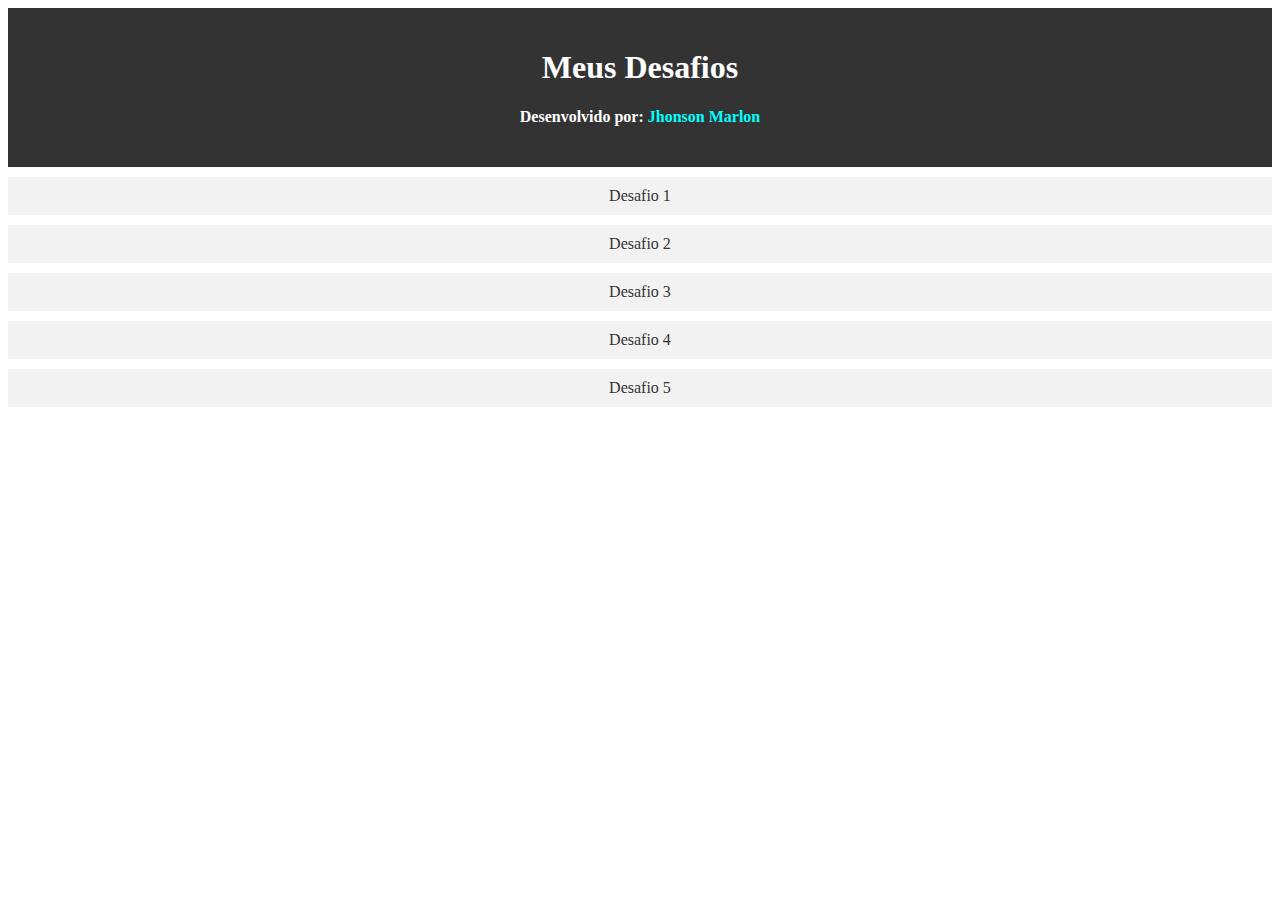
<file: index.html>
<!DOCTYPE html>
<html>
  <head>
    <title>Meus Desafios</title>
    <link rel="stylesheet" type="text/css" href="./style.css">
    <script src="https://code.jquery.com/jquery-3.6.0.min.js"></script>
    <script src="./script.js"></script>
  </head>
  <body>
    <header>
      <h1>Meus Desafios</h1>
      <h4>Desenvolvido por: <b style="color:aqua">Jhonson Marlon</b></h4>
    </header>
    <ul>
        <li class="desafio"><a  href="./desafio1/desafio1.html">Desafio 1</a></li>
        <li class="desafio"><a  href="./desafio2/desafio2.html">Desafio 2</a></li>
        <li class="desafio"><a  href="./desafio3/desafio3.html">Desafio 3</a></li>
        <li class="desafio"><a  href="./desafio4/desafio4.html">Desafio 4</a></li>
        <li class="desafio"><a  href="./desafio5/desafio5.html">Desafio 5</a></li>
      </ul>
  </body>
</html>
</file>
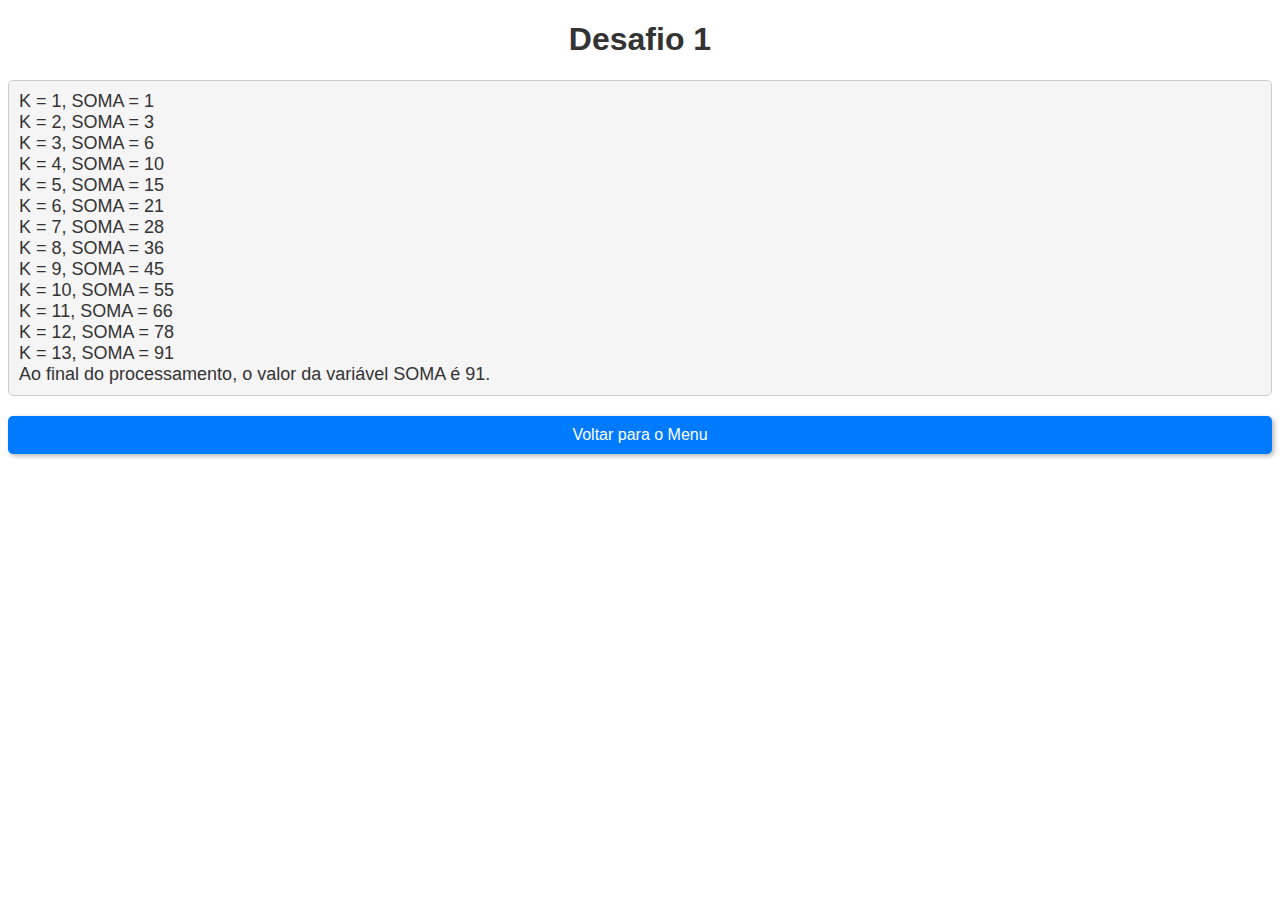
<file: desafio1/desafio1.html>
<!DOCTYPE html>
<html lang="en">
<head>
  <meta charset="UTF-8">
  <title>Desafio 1</title>
  <link rel="stylesheet" href="./desafio1.css">
</head>
<body>
  <h1>Desafio 1</h1>
  <div id="output"></div>

  <script src="./script1.js"></script>
  <a href="../index.html" class="btn-voltar">Voltar para o Menu</a>
</body>
</html>
</file>
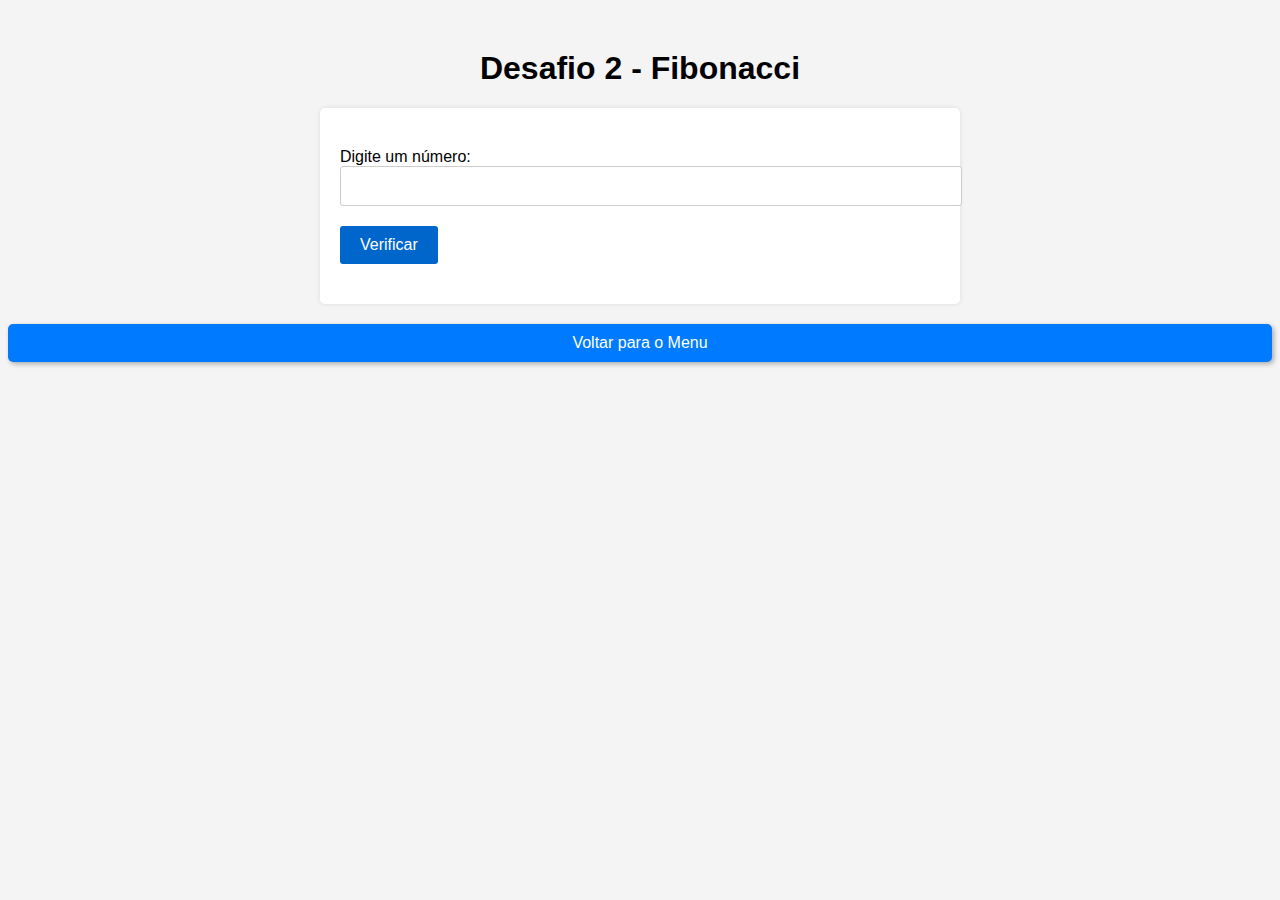
<file: desafio2/desafio2.html>
<!DOCTYPE html>
<html lang="pt-br">
<head>
  <meta charset="UTF-8">
  <title>Desafio 2 - Fibonacci</title>
  <link rel="stylesheet" href="./desafio2.css">
  <script src="./script2.js"></script>
</head>
<body>
  <h1>Desafio 2 - Fibonacci</h1>
  <div class="container">
    <label for="numero">Digite um número:</label>
    <input type="number" id="numero">
    <button onclick="verificar()">Verificar</button>
    <p id="resultado"></p>
  </div>
  <a href="../index.html" class="btn-voltar">Voltar para o Menu</a>

</body>
</html>
</file>
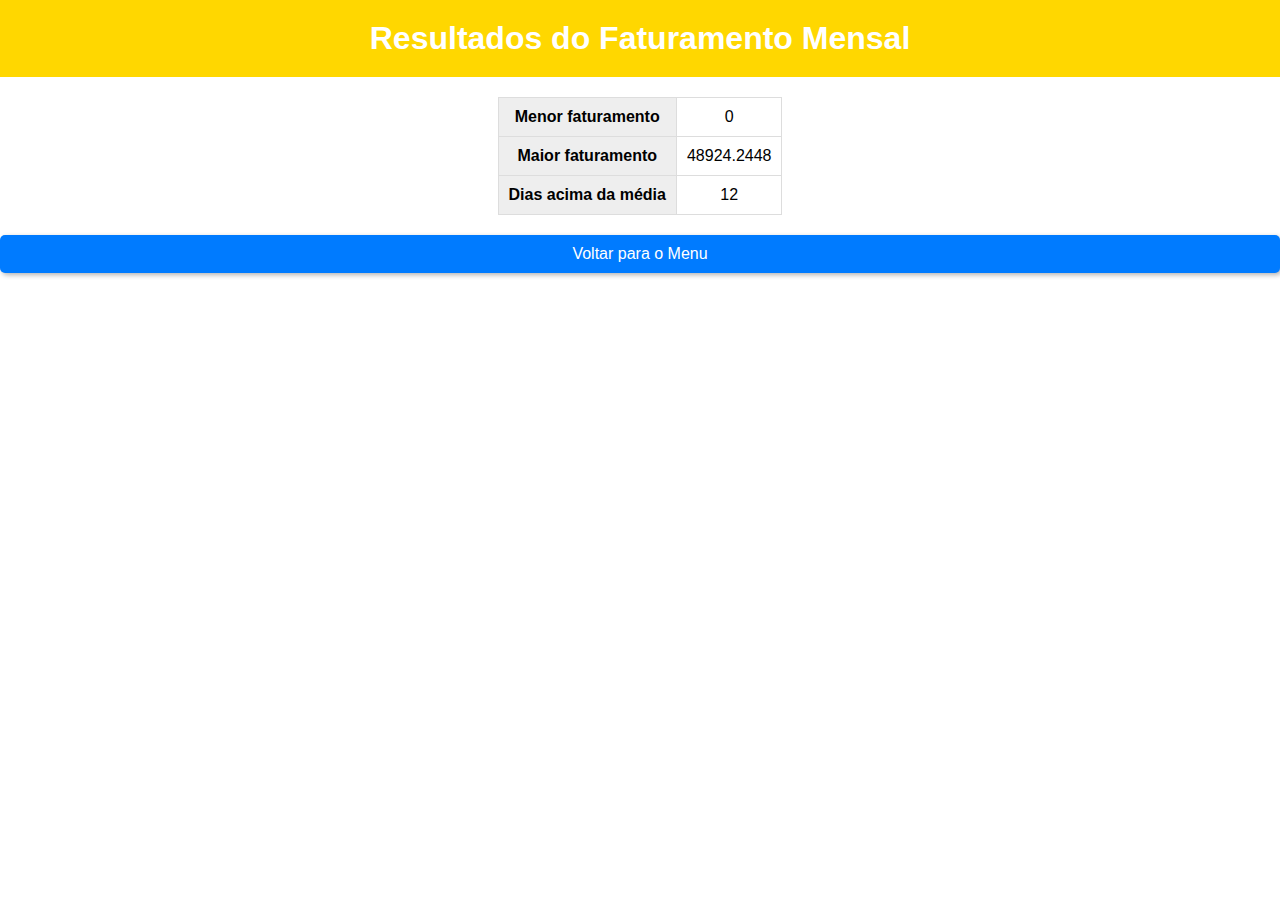
<file: desafio3/desafio3.html>
<!DOCTYPE html>
<html>
<head>
  <title>Resultados do Faturamento Mensal</title>
  <meta charset="utf-8">
  <link rel="stylesheet" href="./desafio3.css">
</head>
<body>
  <h1>Resultados do Faturamento Mensal</h1>
  <table>
    <tr>
      <th>Menor faturamento</th>
      <td id="menor"></td>
    </tr>
    <tr>
      <th>Maior faturamento</th>
      <td id="maior"></td>
    </tr>
    <tr>
      <th>Dias acima da média</th>
      <td id="acima-media"></td>
    </tr>
  </table>
  <a href="../index.html" class="btn-voltar">Voltar para o Menu</a>
  <script src="./script3.js"></script>
</body>
</html>
</file>
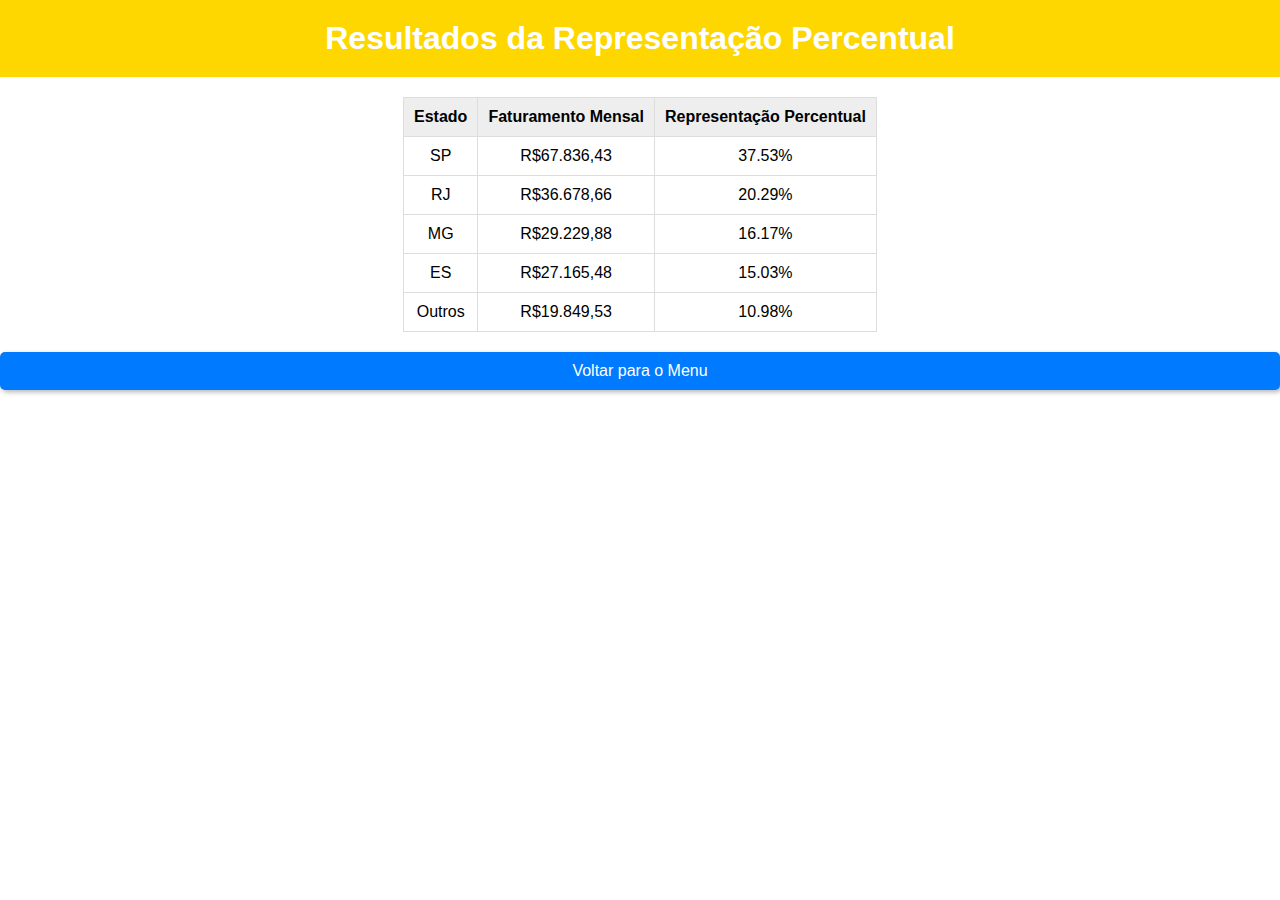
<file: desafio4/desafio4.html>
<!DOCTYPE html>
<html>
<head>
  <title>Resultados do Faturamento Mensal</title>
  <meta charset="utf-8">
  <link rel="stylesheet" href="./desafio4.css">
</head>
<body>
    <h1>Resultados da Representação Percentual</h1>
    <table>
        <thead>
          <tr>
            <th>Estado</th>
            <th>Faturamento Mensal</th>
            <th>Representação Percentual</th>
          </tr>
        </thead>
        <tbody>
          <tr>
            <td>SP</td>
            <td>R$67.836,43</td>
            <td id="sp"></td>
          </tr>
          <tr>
            <td>RJ</td>
            <td>R$36.678,66</td>
            <td id="rj"></td>
          </tr>
          <tr>
            <td>MG</td>
            <td>R$29.229,88</td>
            <td id="mg"></td>
          </tr>
          <tr>
            <td>ES</td>
            <td>R$27.165,48</td>
            <td id="es"></td>
          </tr>
          <tr>
            <td>Outros</td>
            <td>R$19.849,53</td>
            <td id="outros"></td>
          </tr>
        </tbody>
      </table>
      
  <a href="../index.html" class="btn-voltar">Voltar para o Menu</a>
  <script src="./script4.js"></script>
</body>
</html>
</file>
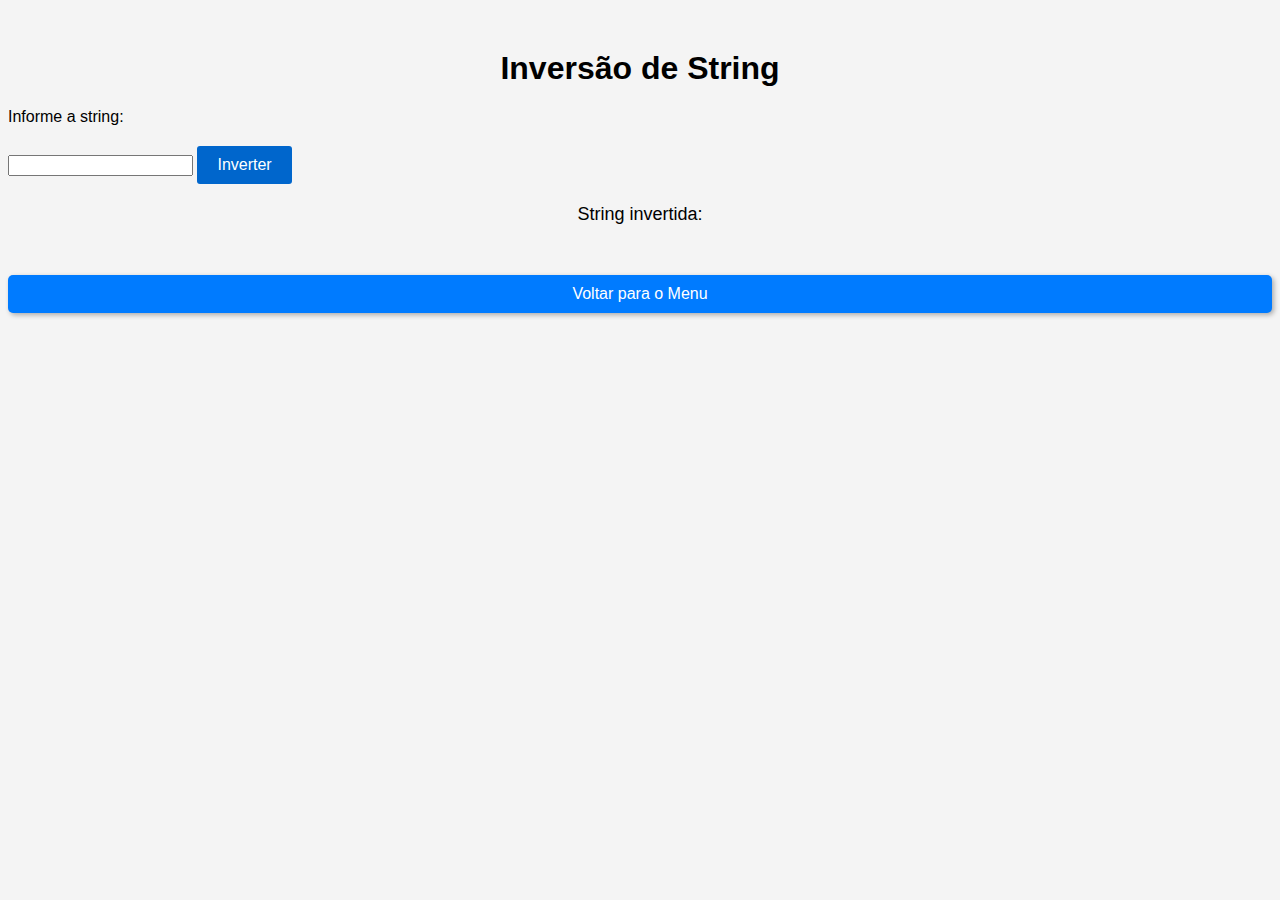
<file: desafio5/desafio5.html>
<!DOCTYPE html>
<html>
  <head>
    <meta charset="UTF-8">
    <title>Inversão de String</title>
    <link rel="stylesheet" href="./desafio5.css">
    <script src="./script5.js"></script>
  </head>
  <body>
    <h1>Inversão de String</h1>
    <label for="stringOriginal">Informe a string:</label>
    <input type="text" id="stringOriginal">
    <button onclick="inverterString()">Inverter</button>
    <p>String invertida: <span id="resultado"></span></p>
    <a href="../index.html" class="btn-voltar">Voltar para o Menu</a>
  </body>
</html>
</file>
<file: style.css>
header {
    background-color: #333;
    color: white;
    text-align: center;
    padding: 20px;
  }
  
  ul {
    list-style-type: none;
    margin: 0;
    padding: 0;
  }
  
  li {
    margin: 10px 0;
    padding: 10px;
    background-color: #f2f2f2;
    border-radius: 5px;
    text-align: center;
  }

  li {
    position: relative;
    transition: all 0.2s ease-in-out;
  }
  
  li:hover {
    transform: translateX(10px);
    background: linear-gradient(to right, #f2f2f2 50%, #ccc 50%);
    background-size: 200% 100%;
    background-position: right bottom;
  }
  
  li:hover a {
    color: #069;
  }
  
  li::after {
    content: '';
    position: absolute;
    top: 0;
    right: 0;
    bottom: 0;
    left: 0;
    background: linear-gradient(to right, #f2f2f2 50%, #ccc 50%);
    background-size: 200% 100%;
    background-position: left bottom;
    z-index: -1;
    transition: all 0.2s ease-in-out;
  }
  
  li:hover::after {
    transform: translateX(10px);
  }
  
  
  a {
    color: #333;
    text-decoration: none;
  }
</file>
<file: desafio1/desafio1.css>
body {
    font-family: Arial, sans-serif;
  }
  
  h1 {
    text-align: center;
    color: #333;
  }
  
  #output {
    margin-top: 20px;
    padding: 10px;
    border: 1px solid #ccc;
    border-radius: 5px;
    background-color: #f5f5f5;
    color: #333;
    font-size: 18px;
  }

  .btn-voltar {
    display: block;
    margin-top: 20px;
    padding: 10px 20px;
    background-color: #007bff;
    color: #fff;
    text-decoration: none;
    text-align: center;
    border-radius: 5px;
    box-shadow: 2px 2px 5px rgba(0,0,0,0.3);
  }
  
  .btn-voltar:hover {
    background-color: #0056b3;
    cursor: pointer;
  }
</file>
<file: desafio2/desafio2.css>
body {
      font-family: Arial, sans-serif;
      background-color: #f4f4f4;
    }

    h1 {
      text-align: center;
      margin-top: 50px;
    }

    .container {
      max-width: 600px;
      margin: 0 auto;
      padding: 20px;
      background-color: #fff;
      border-radius: 5px;
      box-shadow: 0px 0px 5px rgba(0, 0, 0, 0.1);
    }

    label {
      display: block;
      margin-top: 20px;
    }

    input[type="number"] {
      width: 100%;
      padding: 10px;
      border: 1px solid #ccc;
      border-radius: 3px;
      font-size: 16px;
    }

    button {
      margin-top: 20px;
      padding: 10px 20px;
      background-color: #0066cc;
      color: #fff;
      border: none;
      border-radius: 3px;
      font-size: 16px;
      cursor: pointer;
    }

    p {
      margin-top: 20px;
      font-size: 18px;
      text-align: center;
    }

    
  .btn-voltar {
    display: block;
    margin-top: 20px;
    padding: 10px 20px;
    background-color: #007bff;
    color: #fff;
    text-decoration: none;
    text-align: center;
    border-radius: 5px;
    box-shadow: 2px 2px 5px rgba(0,0,0,0.3);
  }
  
  .btn-voltar:hover {
    background-color: #0056b3;
    cursor: pointer;
  }
</file>
<file: desafio3/desafio3.css>
body {
      font-family: Arial, sans-serif;
      margin: 0;
      padding: 0;
    }
    h1 {
      background-color: #FFD700;
      color: #FFF;
      padding: 20px;
      margin: 0;
      text-align: center;
    }
    table {
      border-collapse: collapse;
      margin: 20px auto;
    }
    td, th {
      border: 1px solid #DDD;
      padding: 10px;
      text-align: center;
    }
    th {
      background-color: #EEE;
    }
  
.btn-voltar {
  display: block;
  margin-top: 20px;
  padding: 10px 20px;
  background-color: #007bff;
  color: #fff;
  text-decoration: none;
  text-align: center;
  border-radius: 5px;
  box-shadow: 2px 2px 5px rgba(0,0,0,0.3);
}

.btn-voltar:hover {
  background-color: #0056b3;
  cursor: pointer;
}
</file>
<file: desafio4/desafio4.css>
body {
    font-family: Arial, sans-serif;
    margin: 0;
    padding: 0;
  }
  h1 {
    background-color: #FFD700;
    color: #FFF;
    padding: 20px;
    margin: 0;
    text-align: center;
  }
  table {
    border-collapse: collapse;
    margin: 20px auto;
  }
  td, th {
    border: 1px solid #DDD;
    padding: 10px;
    text-align: center;
  }
  th {
    background-color: #EEE;
  }

.btn-voltar {
display: block;
margin-top: 20px;
padding: 10px 20px;
background-color: #007bff;
color: #fff;
text-decoration: none;
text-align: center;
border-radius: 5px;
box-shadow: 2px 2px 5px rgba(0,0,0,0.3);
}

.btn-voltar:hover {
background-color: #0056b3;
cursor: pointer;
}
</file>
<file: desafio5/desafio5.css>
body {
    font-family: Arial, sans-serif;
    background-color: #f4f4f4;
  }

  h1 {
    text-align: center;
    margin-top: 50px;
  }

  .container {
    max-width: 600px;
    margin: 0 auto;
    padding: 20px;
    background-color: #fff;
    border-radius: 5px;
    box-shadow: 0px 0px 5px rgba(0, 0, 0, 0.1);
  }

  label {
    display: block;
    margin-top: 20px;
  }

  input[type="number"] {
    width: 100%;
    padding: 10px;
    border: 1px solid #ccc;
    border-radius: 3px;
    font-size: 16px;
  }

  button {
    margin-top: 20px;
    padding: 10px 20px;
    background-color: #0066cc;
    color: #fff;
    border: none;
    border-radius: 3px;
    font-size: 16px;
    cursor: pointer;
  }

  p {
    margin-top: 20px;
    font-size: 18px;
    text-align: center;
  }

  
.btn-voltar {
  display: block;
  margin-top: 50px;
  padding: 10px 20px;
  background-color: #007bff;
  color: #fff;
  text-decoration: none;
  text-align: center;
  border-radius: 5px;
  box-shadow: 2px 2px 5px rgba(0,0,0,0.3);
}

#resultado {
  color: black;
  font-weight: bold;
}

.btn-voltar:hover {
  background-color: #0056b3;
  cursor: pointer;
}
</file>
